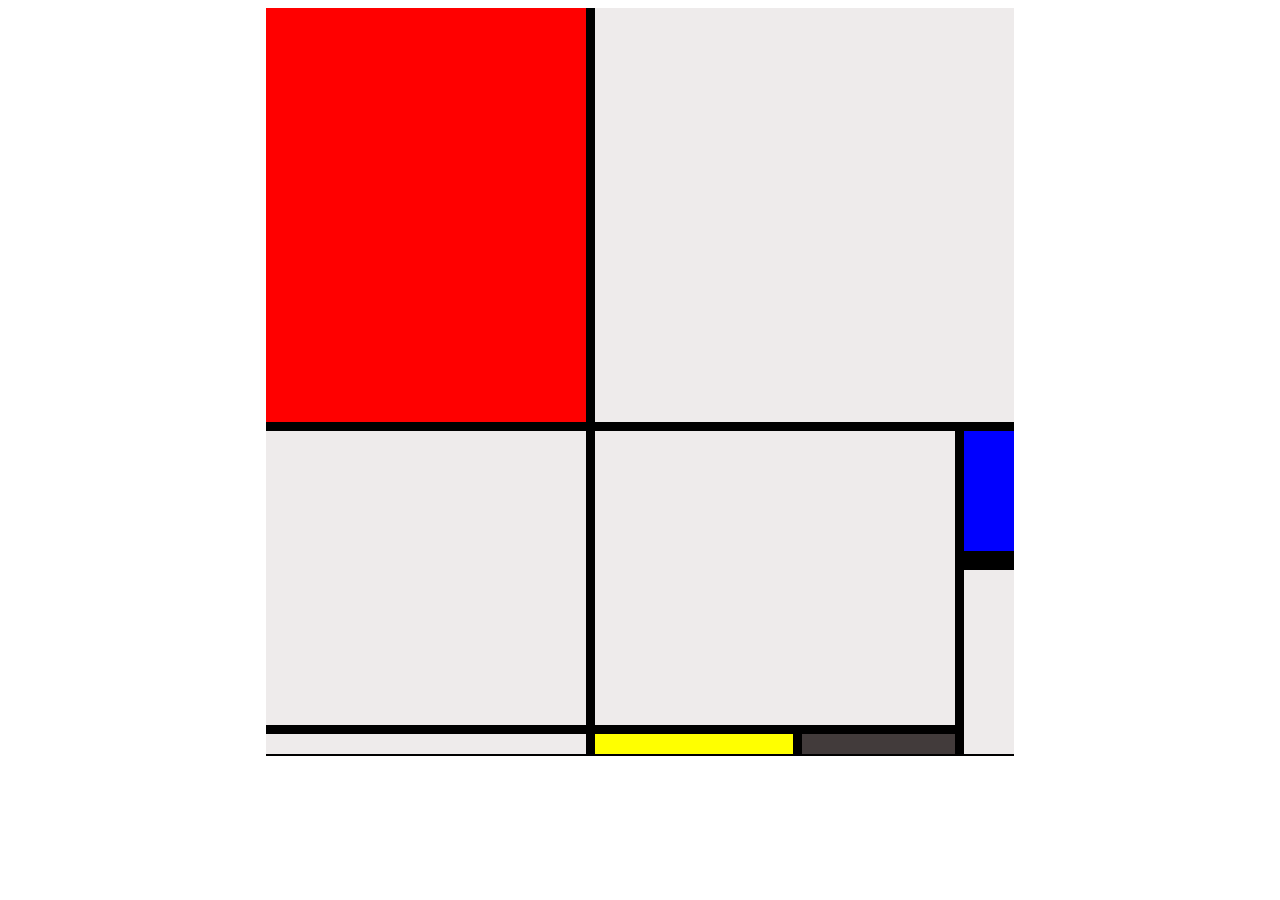
<file: public/mondrianproyect.html>
<!DOCTYPE html>
<html lang="en">

<head>
  <meta charset="UTF-8">
  <meta name="viewport" content="width=device-width, initial-scale=1.0">
  <title>Mondrian Project</title>
  <style>
    /* 
    Write your CSS here 
    Gap Colour: #000
    White: #F0F1EC
    Red: C
    Black: #232629
    Blue: #004592
    Yellow: #F9D01E

    For dimensions, see dimensions.png image.
    HINT: Remember you can't change the properties of grid lines.
    But grid lines are transparent!
    */
    body{
      display: flex;
      justify-content: center;
    }
    .container{
      width: 748px;
      height: 748px;
      display: grid;
      grid-template-columns: 320px 198px 153px 50px;
      grid-template-rows: 414px 130px 155px 20px;
      gap: 9px;
      background-color: black

    }
    .Red{
      background-color: red;
    }
    .grey{
      background-color: rgb(238, 235, 235);
    grid-column: span 3;
  }
    .nd{
      background-color: rgb(238, 235, 235);
      grid-row: span 2;
    }
    .er{
      background-color: rgb(238, 235, 235);
      grid-area: 2/2/4/4
    }
    .blue{
      background-color: blue;
      border-bottom: 10px solid black;
    }
    .fh{
      background-color: rgb(238, 235, 235);
      grid-row: 4;
    }
    .yey{
      background-color: rgb(66, 59, 59);

      
    }
    .try{
      background-color:rgb(238, 235, 235) ;
      grid-row: span 2;

    }
    .black{
      background-color: yellow;

    }



  </style>
</head>

<body>
  <div class="container">
    <div class="Red"></div>
    <div class="grey"></div>
    <div class="nd"></div>
    <div class="er"></div>
    <div class="blue"></div>
    <div class="fh"></div>
    <div class="try"></div>
    <div class="black"></div>
    <div class="yey"></div>
  </div>
</body>

</html>
</file>
